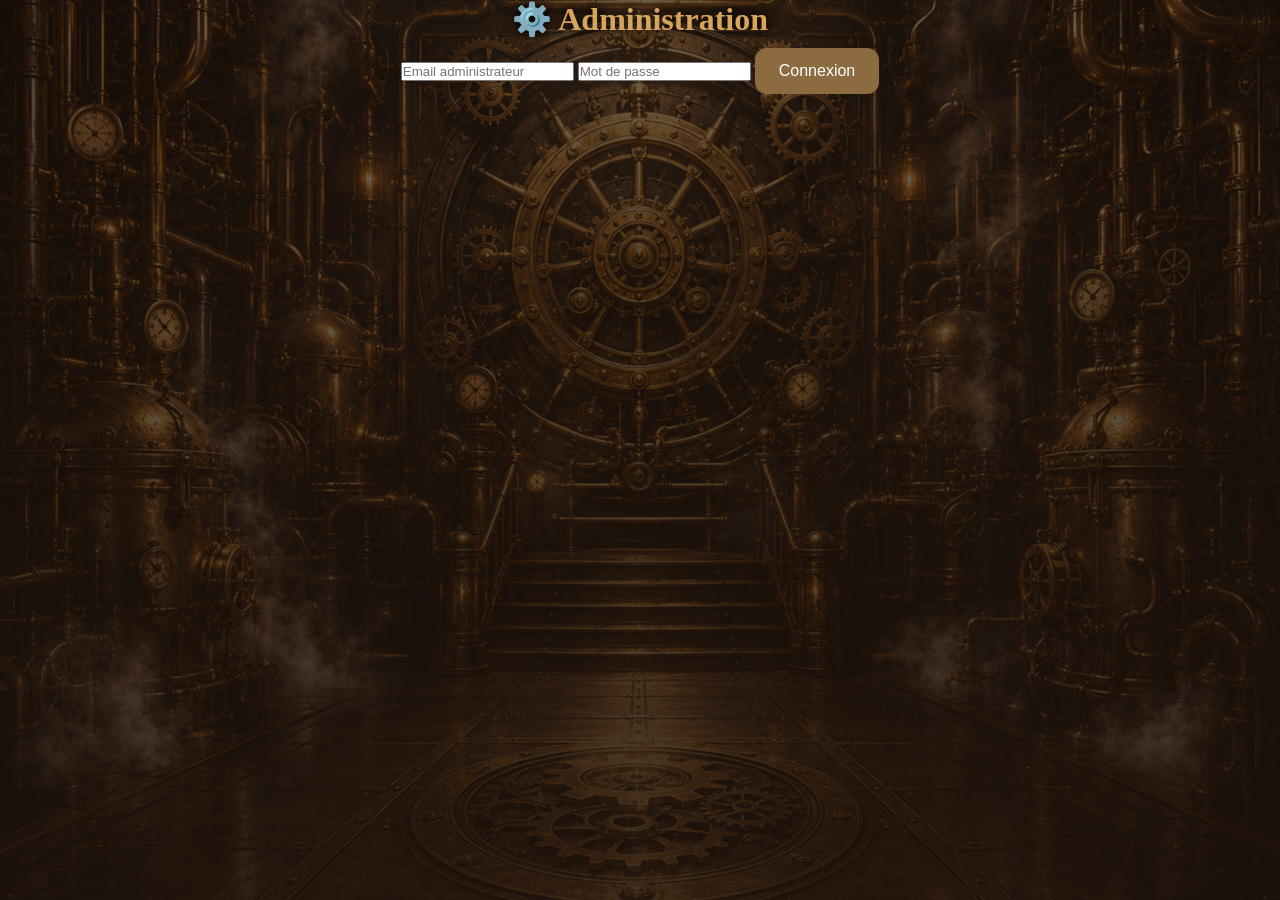
<file: admin.html>
<!DOCTYPE html>
<html lang="fr">

<head>

<meta charset="UTF-8">
<meta name="viewport" content="width=device-width, initial-scale=1.0">
<title>Administration - La Machine à Souvenirs</title>
<link rel="stylesheet" href="css/style.css">
<link rel="stylesheet" href="css/admin.css">

</head>


<body>


<main id="adminApp">


<h1>
⚙️ Administration
</h1>


<div id="loginBox">


<input 
type="email"
id="adminEmail"
placeholder="Email administrateur">


<input 
type="password"
id="adminPassword"
placeholder="Mot de passe">


<button id="loginButton">
Connexion
</button>


<p id="loginMessage"></p>


</div>



<div id="adminPanel" style="display:none;">

<h2>
⚙️ Administration
</h2>


<p>
Bienvenue administrateur
</p>


<hr>

<section id="adminStats">

<h3>
📊 Statistiques
</h3>


<div id="adminStatsContent">

Chargement...

</div>


</section>

<section id="participantsAdmin">

<h3>
👥 Participants
</h3>


<input 
type="text"
id="participantSearch"
placeholder="🔎 Rechercher un participant...">



<div id="adminParticipantsList">

Chargement...

</div>

<div id="adminDetails">

</div>


</section>


</div>



</main>



<script src="js/vendor/supabase-js.min.js"></script>
<script src="js/supabaseClient.js"></script>
<script src="js/admin.js"></script>


</body>

</html>
</file>
<file: css/style.css>
/* ===================================== */
/* RESET */
/* ===================================== */

* {
    margin: 0;
    padding: 0;
    box-sizing: border-box;
}

/* ===================================== */
/* BODY */
/* ===================================== */

body {
    background:
        linear-gradient(rgba(31, 20, 13, 0.65), rgba(31, 20, 13, 0.85)),
        url("../assets/background/background.png");
    background-size: cover;
    background-position: center;
    background-attachment: fixed;
    color: #f2d49b;
    font-family: Georgia, serif;
    min-height: 100vh;
    text-align: center;
    overflow-x: hidden;
}

/* ===================================== */
/* CONTENEUR PRINCIPAL */
/* ===================================== */

#app {
    max-width: 700px;
    margin: 0 auto;
    padding: 40px 20px;
    min-height: 100vh;
}

/* ===================================== */
/* INTRO */
/* ===================================== */

#intro {
    padding: 40px 20px;
}

.introTitle {
    font-size: 4rem;
    color: #d6a45b;
    margin-bottom: 10px;
    text-shadow: 0 0 20px rgba(255,180,80,0.4);
}


.introSubtitle {
    color: #c9b28d;
    font-size: 1.1rem;
}

/* ===================================== */
/* PHOTO DU COUPLE */
/* ===================================== */

#coupleFrame {
    margin-top: 40px;
    margin-bottom: 40px;
}

#couplePhoto {
    width: 350px;
    height: 350px;
    object-fit: cover;
    border-radius: 50%;
    border: 6px solid #9b6a2f;
    display: block;
    margin: 0 auto;
}

/* ===================================== */
/* TITRES */
/* ===================================== */

h1 {
    color: #d6a45b;
    margin-bottom: 10px;
}

h2 {
    color: #cfa15e;
    margin-bottom: 15px;
}

/* ===================================== */
/* SECTIONS */
/* ===================================== */

section {
    margin: 30px 0;
}

/* ===================================== */
/* INPUT */
/* ===================================== */

#playerName {
    width: 320px;
    max-width: 90%;
    padding: 14px;
    border-radius: 12px;
    border: 2px solid #8b6b3f;
    background: #2a1a11;
    color: #f2d49b;
    font-size: 1rem;
}

/* ===================================== */
/* BOUTONS */
/* ===================================== */

button {
    padding: 14px 24px;
    border: none;
    border-radius: 12px;
    background: #8b6b3f;
    color: white;
    font-size: 1rem;
    cursor: pointer;
    transition: 0.3s;
}

button:hover {
    background: #b88a4a;
}

/* ===================================== */
/* DEFI */
/* ===================================== */

#challengeContainer {
    max-width: 700px;
    margin: auto;
}

#challengeText {
    font-size: 1.2rem;
    color: #f0d6a3;
}

/* ===================================== */
/* PHOTO */
/* ===================================== */

#previewImage {
    max-width: 350px;
    width: 100%;
    margin-top: 20px;
    border-radius: 12px;
}

/* ===================================== */
/* GALERIE */
/* ===================================== */

#galleryGrid {
    display: grid;
    grid-template-columns: repeat(auto-fill, minmax(180px, 2fr));
    gap: 15px;
    margin-top: 20px;
}

/* ===================================== */
/* LIVRE D'OR */
/* ===================================== */

#guestbookMessage {
    width: 90%;
    max-width: 600px;
    height: 120px;
    padding: 15px;
    border-radius: 12px;
    background: #2a1a11;
    color: #f2d49b;
    border: 2px solid #8b6b3f;
}

/* ===================================== */
/* FOOTER */
/* ===================================== */

footer {
    margin-top: 60px;
    padding: 20px;
    color: #b89b73;
}

/* ===================================== */
/* MOBILE */
/* ===================================== */

@media (max-width: 768px) {

    .introTitle {
        font-size: 2rem;
    }

    #couplePhoto {
        width: 280px;
        height: 280px;
    }

    #playerName {
        width: 90%;
    }
}

#coupleFrame {
    width: 320px;
    height: 320px;
    margin: 20px auto;
    display: flex;
    align-items: center;
    justify-content: center;
    background-image: url("../assets/ui/frame.png");
    background-size: contain;
    background-repeat: no-repeat;
    background-position: center;
transform: translateY(20px);
}

#couplePhoto {
    width: 220px;
    height: 220px;
    object-fit: cover;
    border-radius: 50%;
    border: none;
}/* ===================================== */
/* ENGRENAGES */
/* ===================================== */

#gearContainer {
    position: fixed;
    inset: 0;
    pointer-events: none;
    z-index: 1;
}

.gear {
    position: absolute;
    opacity: 0.25;
    animation: rotateGear 30s linear infinite;
}

.gear-small1 {
    width: 120px;
    top: 120px;
    left: 50px;
}

.gear-small2 {
    width: 90px;
    bottom: 120px;
    left: 100px;
}

.gear-medium {
    width: 180px;
    top: 180px;
    right: 80px;
}

.gear-large {
    width: 260px;
    bottom: 50px;
    right: 50px;
}

@keyframes rotateGear {
    from {
        transform: rotate(0deg);
    }

    to {
        transform: rotate(360deg);
    }
}/* VAPEUR */

#smokeContainer {
    position: fixed;
    inset: 0;
    pointer-events: none;
    z-index: 2;
    overflow: hidden;
}

.smoke {
    position: absolute;
    opacity: 0.20;
    animation: smokeMove 12s ease-in-out infinite alternate;

}

.smoke1 {
    width: 800px;
    left: 5%;
    bottom: 5%;
}

.smoke2 {
    width: 420px;
    right: 8%;
    bottom: 10%;
    animation-duration: 16s;
}

.smoke3 {
    width: 600px;
    left: 35%;
    top: 10%;
    opacity: 0.10;
    animation-duration: 20s;
}

@keyframes smokeMove {
    from {
        transform: translateY(20px) scale(1);
    }

    to {
        transform: translateY(-40px) scale(1.08);
    }}

#backgroundEffects {
    position: fixed;
    inset: 0;
    pointer-events: none;
    z-index: 1;
}

#smokeContainer,
#gearContainer {
    position: fixed;
    inset: 0;
    pointer-events: none;
    z-index: 1;
}

.smoke,
.gear,
.gear-large {
    position: absolute;
    z-index: 1;
    pointer-events: none;
}

#app,
#intro,
footer {
    position: relative;
    z-index: 10;
}

#quickNav {
    position: sticky;
    top: 0;
    z-index: 99999;

    display: flex;
    gap: 10px;
    overflow-x: auto;
    white-space: nowrap;

    padding: 10px;
    background: rgba(30, 18, 10, 0.90);
    border-radius: 12px;
}

#quickNav button {
    flex-shrink: 0;
    cursor: pointer;
}
#photoOverlay {
    position: fixed;
    inset: 0;
    z-index: 999999;

    background: rgba(0, 0, 0, 0.85);

    display: flex;
    align-items: center;
    justify-content: center;

    padding: 20px;
}

#photoOverlay img {
    max-width: 95%;
    max-height: 90vh;

    border-radius: 16px;
    border: 4px solid #cfa15e;

}#challengeContainer {
    background: rgba(20, 10, 5, 0.75);
    padding: 20px;
    border-radius: 15px;
}

h1,
h2,
#challengeText,
p {
    text-shadow:
        0 0 8px rgba(0,0,0,0.8),
        0 0 16px rgba(0,0,0,0.6);
}#challengeCategory {
    color: #d6a45b;
    margin-bottom: 10px;
    font-size: 1.1rem;
    font-weight: bold;
    text-transform: uppercase;
    letter-spacing: 2px;
}#participantCount {
    display: block !important;
    visibility: visible !important;

}#statsSection {
    display: grid !important;
    grid-template-columns: 1fr;
    gap: 10px;
    margin: 20px 0;
    position: relative;
    z-index: 99999;
}

#statsSection div {
    display: block !important;
    visibility: visible !important;
    opacity: 1 !important;
    background: rgba(20, 10, 5, 0.85);
    padding: 12px 18px;
    border-radius: 12px;
    color: #f2d49b;
    font-weight: bold;
}

#guestbookMessages div {
    background: rgba(20, 10, 5, 0.75);
    border-radius: 12px;
    padding: 15px;
    margin-bottom: 15px;
}

#guestbookMessages small {
    color: #c9b28d;
}

.photoCard {
    display: flex;
    flex-direction: column;
    align-items: center;
}

.likeButton {
    margin-top: 5px;
    margin-bottom: 15px;
}

.likeButton:disabled {
    opacity: 0.8;
    cursor: not-allowed;
}

#quickNav button {
    display: flex;
    align-items: center;
    justify-content: center;
    gap: 8px;
    padding: 10px 15px;
}

.navIcon {
    width: 24px;
    height: 24px;
    object-fit: contain;
    flex-shrink: 0;
}

#uploadButton {
    display: flex;
    align-items: center;
    justify-content: center;
    gap: 10px;
}

#uploadButton .buttonIcon {
    width: 28px !important;
    height: 28px !important;
    max-width: 28px !important;
    max-height: 28px !important;
}
#cameraButton,
#galleryButton,
#discoverButton {
    display: flex;
    align-items: center;
    justify-content: center;
    gap: 10px;
}

#cameraButton .buttonIcon,
#galleryButton .buttonIcon,
#discoverButton .buttonIcon {
    width: 48px;
    height: 48px;
    object-fit: contain;
}
.topPhotoCard {
    background: rgba(20, 10, 5, 0.75);
    padding: 10px;
    border-radius: 12px;
}

.topPhotoCard img {
    width: 150px;
    border-radius: 12px;
}

.topPhotoCard p {
    margin-top: 8px;
    font-weight: bold;
}
#howToSection {
    background: rgba(20, 10, 5, 0.75);
    padding: 20px;
    border-radius: 15px;
    margin: 30px 0;
}

#howToSection h3 {
    color: #d6a45b;
    margin-bottom: 15px;
}

.howToSteps {
    display: flex;
    flex-direction: column;
    gap: 10px;
}

.howToSteps div {
    background: rgba(255,255,255,0.05);
    padding: 10px;
    border-radius: 10px;
}
#galleryGrid {
    grid-template-columns: repeat(3, 1fr);
}

.photoCard img {
    width: 100% !important;
    max-width: 180px;
}

@media (max-width: 768px) {
    #galleryGrid {
        grid-template-columns: repeat(2, 1fr);
        gap: 10px;
    }

    .photoCard img {
        width: 100% !important;
        max-width: 150px;
        margin: 0 auto !important;
    }

    .likeButton {
        font-size: 0.8rem;
        padding: 6px;
    }
}
.galleryPhoto {
    width: 100%;
    border-radius: 12px;
    cursor: pointer;
    
}@media (max-width: 768px) {
    #coupleFrame {
        width: 320px;
        height: 320px;
        margin: 20px auto;
    }

    #couplePhoto {
        width: 220px;
        height: 220px;
    }
}
/* =========================================================
   SELECTION DES PHOTOS
========================================================= */

.photoCard {
    position: relative;
}


/* Barre au-dessus de la galerie */

#selectionPhotosBar {
    margin: 18px 0;
    padding: 14px;

    border: 1px solid #9b6a32;
    border-radius: 10px;

    background: rgba(35, 22, 13, 0.92);

    display: flex;
    flex-wrap: wrap;

    align-items: center;
    justify-content: space-between;

    gap: 12px;
}


#selectionPhotosCount {
    font-weight: bold;
    font-size: 1rem;
}


/* Boutons Tout sélectionner / Désélectionner */

.selectionPhotosActions {
    display: flex;
    flex-wrap: wrap;
    gap: 8px;
}


.selectionPhotosActions button {
    padding: 8px 12px;
    font-size: 0.9rem;
}


/* Case de sélection sur chaque photo */

.selectionPhotoButton {
    position: absolute;

    top: 8px;
    right: 8px;

    z-index: 5;

    width: 42px;
    height: 42px;

    padding: 0;

    display: flex;
    align-items: center;
    justify-content: center;

    font-size: 25px;

    border-radius: 50%;

    border: 2px solid #d1a15d;

    background: rgba(20, 14, 10, 0.85);

    cursor: pointer;
}


/* Photo sélectionnée */

.selectionPhotoButton.selectionActive {
    transform: scale(1.08);

    box-shadow:
        0 0 8px rgba(220, 171, 92, 0.9);
}


/* Téléphones */

@media (max-width: 600px) {

    #selectionPhotosBar {
        justify-content: center;
        text-align: center;
    }


    #selectionPhotosCount {
        width: 100%;
    }


    .selectionPhotosActions {
        justify-content: center;
    }

}
/* =========================================================
   ENREGISTREMENT IPHONE
========================================================= */

#selectionIPhoneOverlay {
    position: fixed;
    inset: 0;
    z-index: 10000;
    background: rgba(0, 0, 0, 0.85);
    overflow-y: auto;
    padding: 20px;
}

.selectionIPhoneModal {
    position: relative;
    width: 100%;
    max-width: 700px;
    margin: 20px auto;
    padding: 20px;
    background: #161616;
    border-radius: 15px;
    box-sizing: border-box;
}

.selectionIPhoneModal h2 {
    text-align: center;
    margin-top: 5px;
}

.fermerSelectionIPhone {
    position: absolute;
    top: 10px;
    right: 10px;
    width: 42px;
    height: 42px;
    border-radius: 50%;
    font-size: 20px;
    cursor: pointer;
}

.aideSelectionIPhone {
    text-align: center;
    line-height: 1.5;
    margin: 20px 35px;
}

.compteurSelectionIPhone {
    text-align: center;
    font-weight: bold;
}

.grilleSelectionIPhone {
    display: grid;
    grid-template-columns:
        repeat(
            auto-fit,
            minmax(140px, 1fr)
        );
    gap: 15px;
    margin-top: 20px;
}

.carteSelectionIPhone {
    display: flex;
    flex-direction: column;
    gap: 8px;
}

.carteSelectionIPhone img {
    width: 100%;
    aspect-ratio: 1 / 1;
    object-fit: cover;
    border-radius: 10px;
}

.boutonEnregistrerIPhone {
    display: block;
    padding: 10px;
    text-align: center;
    text-decoration: none;
    border-radius: 8px;
    background: #333;
    color: white;
}

@media (max-width: 600px) {

    #selectionIPhoneOverlay {
        padding: 8px;
    }

    .selectionIPhoneModal {
        margin: 8px auto;
        padding: 15px;
    }

    .grilleSelectionIPhone {
        grid-template-columns:
            repeat(
                2,
                minmax(0, 1fr)
            );
        gap: 10px;
    }
}
</file>
<file: css/admin.css>
/* =====================================
   PHOTOS ADMIN
===================================== */


.adminPhotoGrid {

    display: grid;

    grid-template-columns: repeat(2, 1fr);

    gap: 10px;

    margin-top: 15px;

}



.adminPhotoGrid img {

    width: 100%;

    height: 180px;

    object-fit: cover;

    border-radius: 10px;

}.adminPhotoGrid {

    max-width: 500px;

}

.adminPhotoCard {

    position: relative;

}


.adminPhotoCard img {

    width: 100%;

    height: 180px;

    object-fit: cover;

    border-radius: 10px;

}



.deletePhotoButton {

    position: absolute;

    top: 5px;

    right: 5px;

    border-radius: 50%;

    cursor: pointer;

}
</file>
